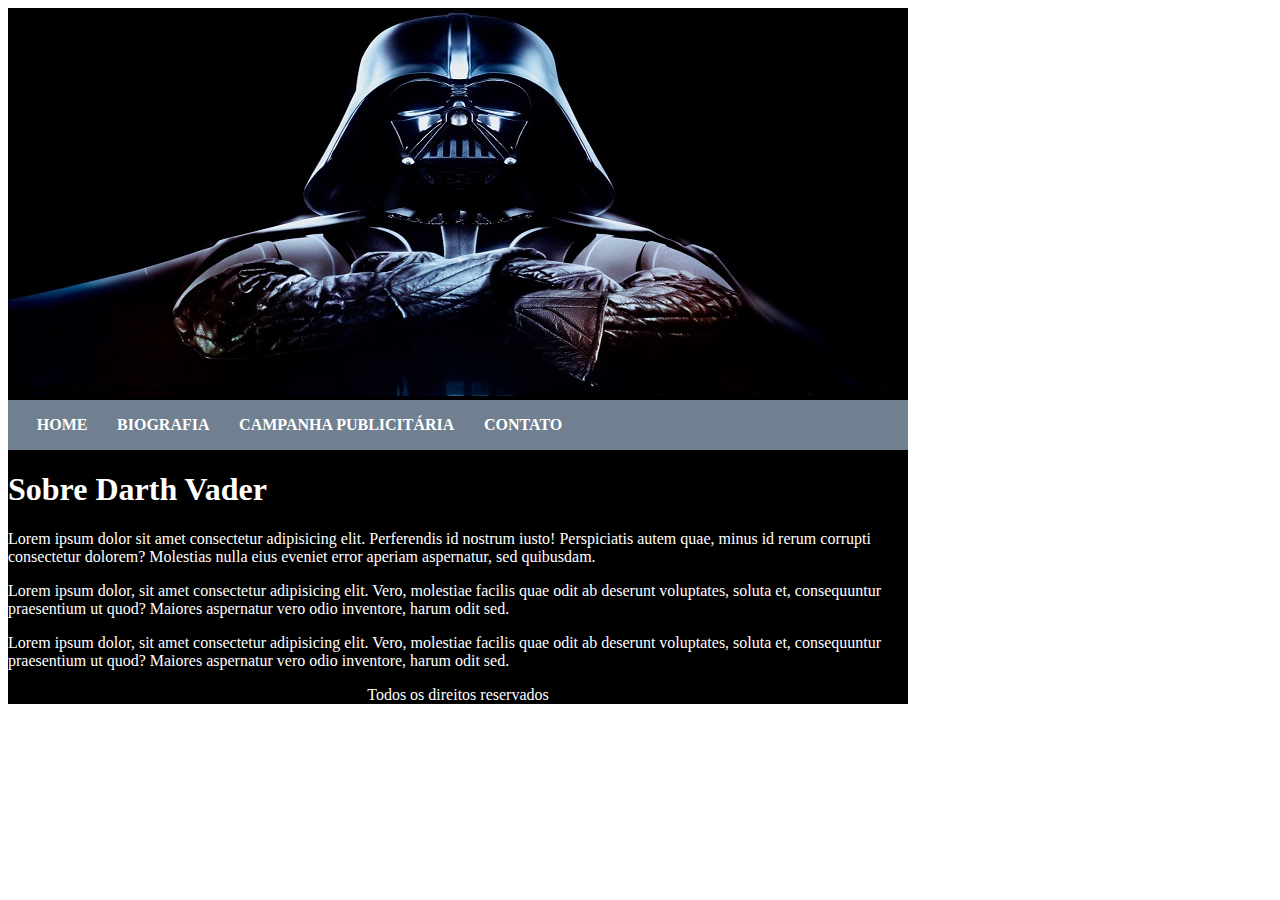
<file: index.html>
<!DOCTYPE html>
<html lang="en">
<head>
    <meta charset="UTF-8">
    <meta http-equiv="X-UA-Compatible" content="IE=edge">
    <meta name="viewport" content="width=device-width, initial-scale=1.0">
    <title>Sobre Darth</title>
    <link rel="stylesheet" href="./CSS/style.css">
</head>
<body>
    <div class="container">
        <header>
            <img src="./img/capa.jpg" alt="">
        </header>

        <nav class="nav">
            <a class="nav-item" href="./index.html">HOME</a>
            <a class="nav-item" href="./pages/Biografia.html">BIOGRAFIA</a>
            <a class="nav-item" href="./pages/campanhaPubli.html">CAMPANHA PUBLICITÁRIA</a>
            <a class="nav-item" href="./pages/Contato.html">CONTATO</a>
        </nav>

        <main>
            <h1>Sobre Darth Vader</h1>
            <p>Lorem ipsum dolor sit amet consectetur adipisicing elit. Perferendis id nostrum iusto! Perspiciatis autem quae, minus id rerum corrupti consectetur dolorem? Molestias nulla eius eveniet error aperiam aspernatur, sed quibusdam.</p>
            <p>Lorem ipsum dolor, sit amet consectetur adipisicing elit. Vero, molestiae facilis quae odit ab deserunt voluptates, soluta et, consequuntur praesentium ut quod? Maiores aspernatur vero odio inventore, harum odit sed.</p>
            <p>Lorem ipsum dolor, sit amet consectetur adipisicing elit. Vero, molestiae facilis quae odit ab deserunt voluptates, soluta et, consequuntur praesentium ut quod? Maiores aspernatur vero odio inventore, harum odit sed.</p>
        </main>

        <footer>
            <p>Todos os direitos reservados</p>
        </footer>
    </div>
</body>
</html>
</file>
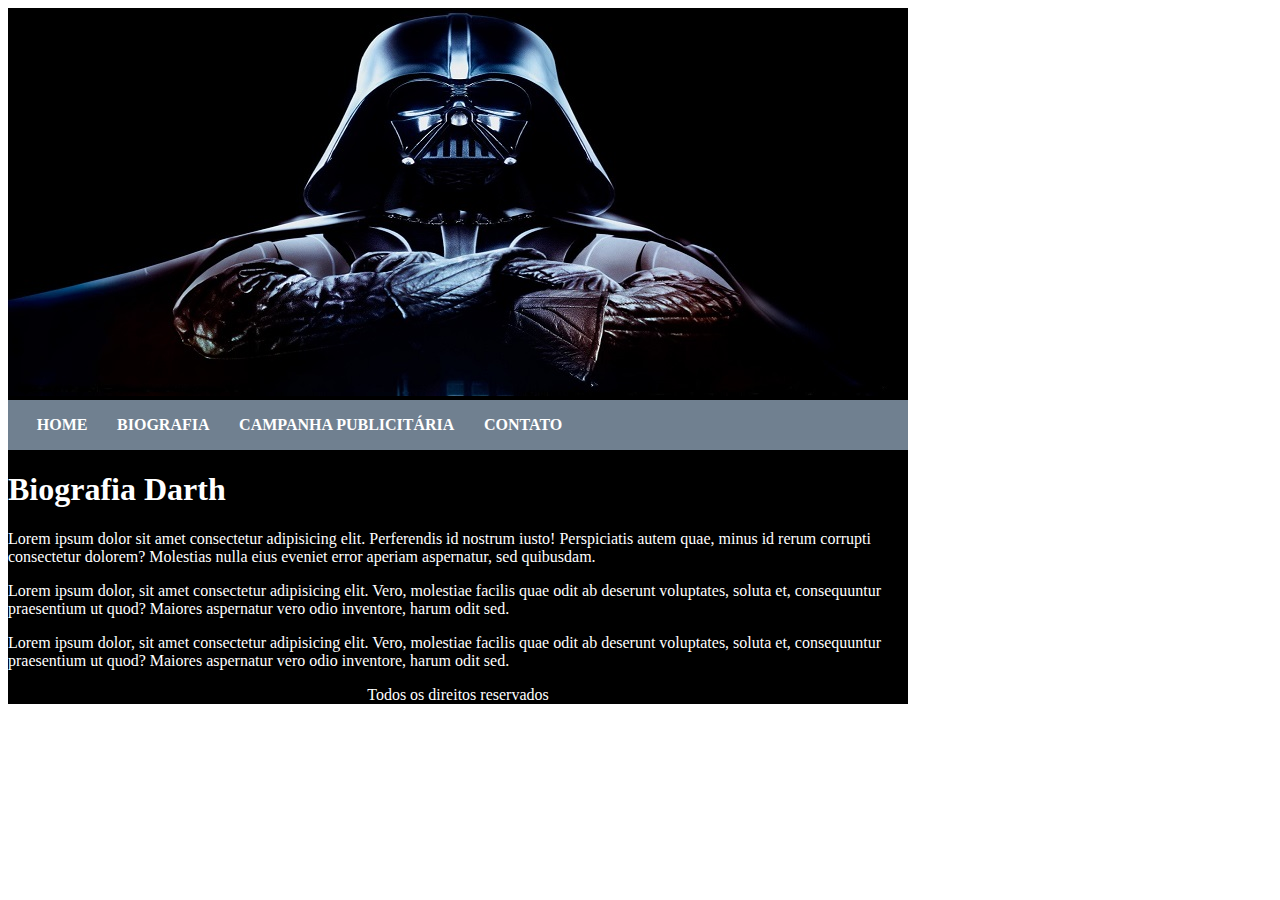
<file: pages/Biografia.html>
<!DOCTYPE html>
<html lang="en">
<head>
    <meta charset="UTF-8">
    <meta http-equiv="X-UA-Compatible" content="IE=edge">
    <meta name="viewport" content="width=device-width, initial-scale=1.0">
    <title>Biografia Darth</title>
    <link rel="stylesheet" href="../CSS/style.css">
</head>
<body>
    <div class="container">
        <header>
            <img src="../img/capa.jpg" alt="">
        </header>

        <nav class="nav">
            <a class="nav-item" href="../index.html">HOME</a>
            <a class="nav-item" href="#">BIOGRAFIA</a>  
            <a class="nav-item" href="./campanhaPubli.html">CAMPANHA PUBLICITÁRIA</a>
            <a class="nav-item" href="./Contato.html">CONTATO</a>
        </nav>

        <main>
            <h1>Biografia Darth</h1>
            <p>Lorem ipsum dolor sit amet consectetur adipisicing elit. Perferendis id nostrum iusto! Perspiciatis autem quae, minus id rerum corrupti consectetur dolorem? Molestias nulla eius eveniet error aperiam aspernatur, sed quibusdam.</p>
            <p>Lorem ipsum dolor, sit amet consectetur adipisicing elit. Vero, molestiae facilis quae odit ab deserunt voluptates, soluta et, consequuntur praesentium ut quod? Maiores aspernatur vero odio inventore, harum odit sed.</p>
            <p>Lorem ipsum dolor, sit amet consectetur adipisicing elit. Vero, molestiae facilis quae odit ab deserunt voluptates, soluta et, consequuntur praesentium ut quod? Maiores aspernatur vero odio inventore, harum odit sed.</p>
        </main>

        <footer>
            <p>Todos os direitos reservados</p>
        </footer>
    </div>
</body>
</html>
</file>
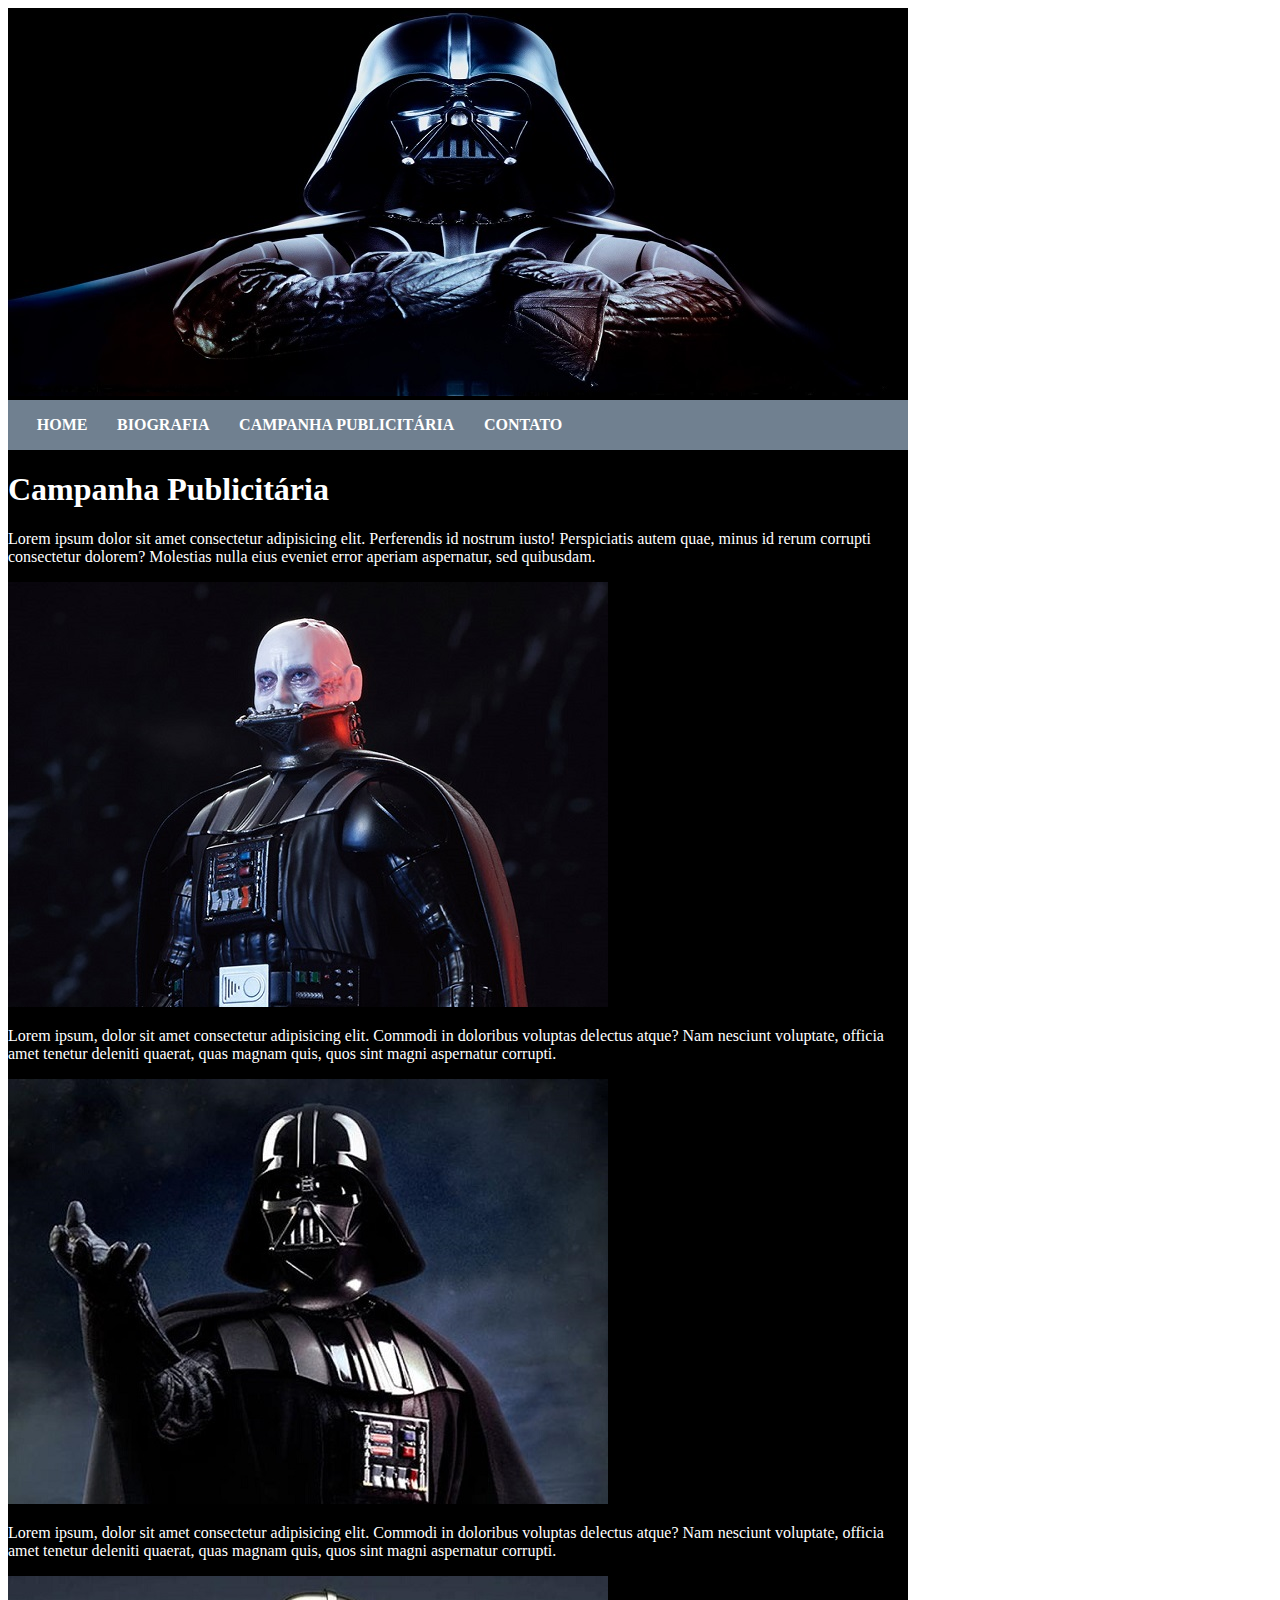
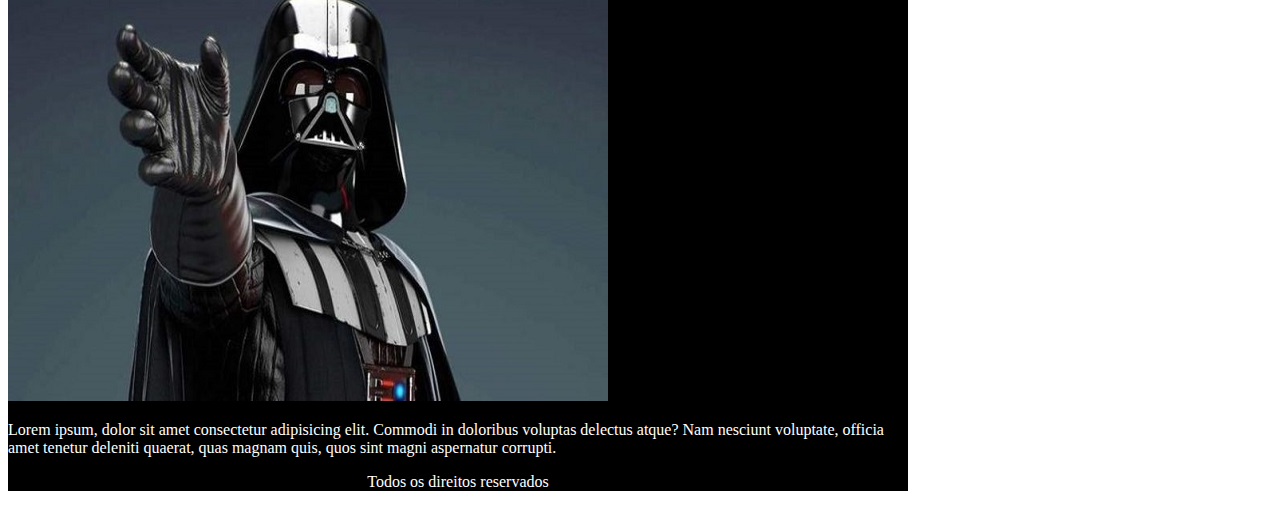
<file: pages/campanhaPubli.html>
<!DOCTYPE html>
<html lang="en">
<head>
    <meta charset="UTF-8">
    <meta http-equiv="X-UA-Compatible" content="IE=edge">
    <meta name="viewport" content="width=device-width, initial-scale=1.0">
    <title>Campanha Darth</title>
    <link rel="stylesheet" href="../CSS/style.css">
</head>
<body>
    <div class="container">
        <header>
            <img src="../img/capa.jpg" alt="">
        </header>

        <nav class="nav">
            <a class="nav-item" href="../index.html">HOME</a>
            <a class="nav-item" href="./Biografia.html">BIOGRAFIA</a>
            <a class="nav-item" href="./pages/campanhaPubli.html">CAMPANHA PUBLICITÁRIA</a>
            <a class="nav-item" href="./Contato.html">CONTATO</a>
        </nav>

        <main>
            <h1>Campanha Publicitária</h1>
             <p>Lorem ipsum dolor sit amet consectetur adipisicing elit. 
                 Perferendis id nostrum iusto! Perspiciatis autem quae, minus id rerum corrupti consectetur dolorem? Molestias nulla eius eveniet error aperiam aspernatur, sed quibusdam.</p>
                 <img src="../img/foto1.jpg" alt="">
                <p>Lorem ipsum, dolor sit amet consectetur adipisicing elit.
                     Commodi in doloribus voluptas delectus atque? Nam nesciunt voluptate, officia amet tenetur deleniti quaerat, quas magnam quis, quos sint magni aspernatur corrupti.</p>
               <img src="../img/foto2.jpg" alt="">
                <p>Lorem ipsum, dolor sit amet consectetur adipisicing elit.
                     Commodi in doloribus voluptas delectus atque? Nam nesciunt voluptate, officia amet tenetur deleniti quaerat, quas magnam quis, quos sint magni aspernatur corrupti.</p>
               <img src="../img/foto3.jpg" alt="">
                     <p>Lorem ipsum, dolor sit amet consectetur adipisicing elit.
                     Commodi in doloribus voluptas delectus atque? Nam nesciunt voluptate, officia amet tenetur deleniti quaerat, quas magnam quis, quos sint magni aspernatur corrupti.</p> 

        </main>

        <footer>
            <p>Todos os direitos reservados</p>
        </footer>
    </div>
</body>
</html>
</file>
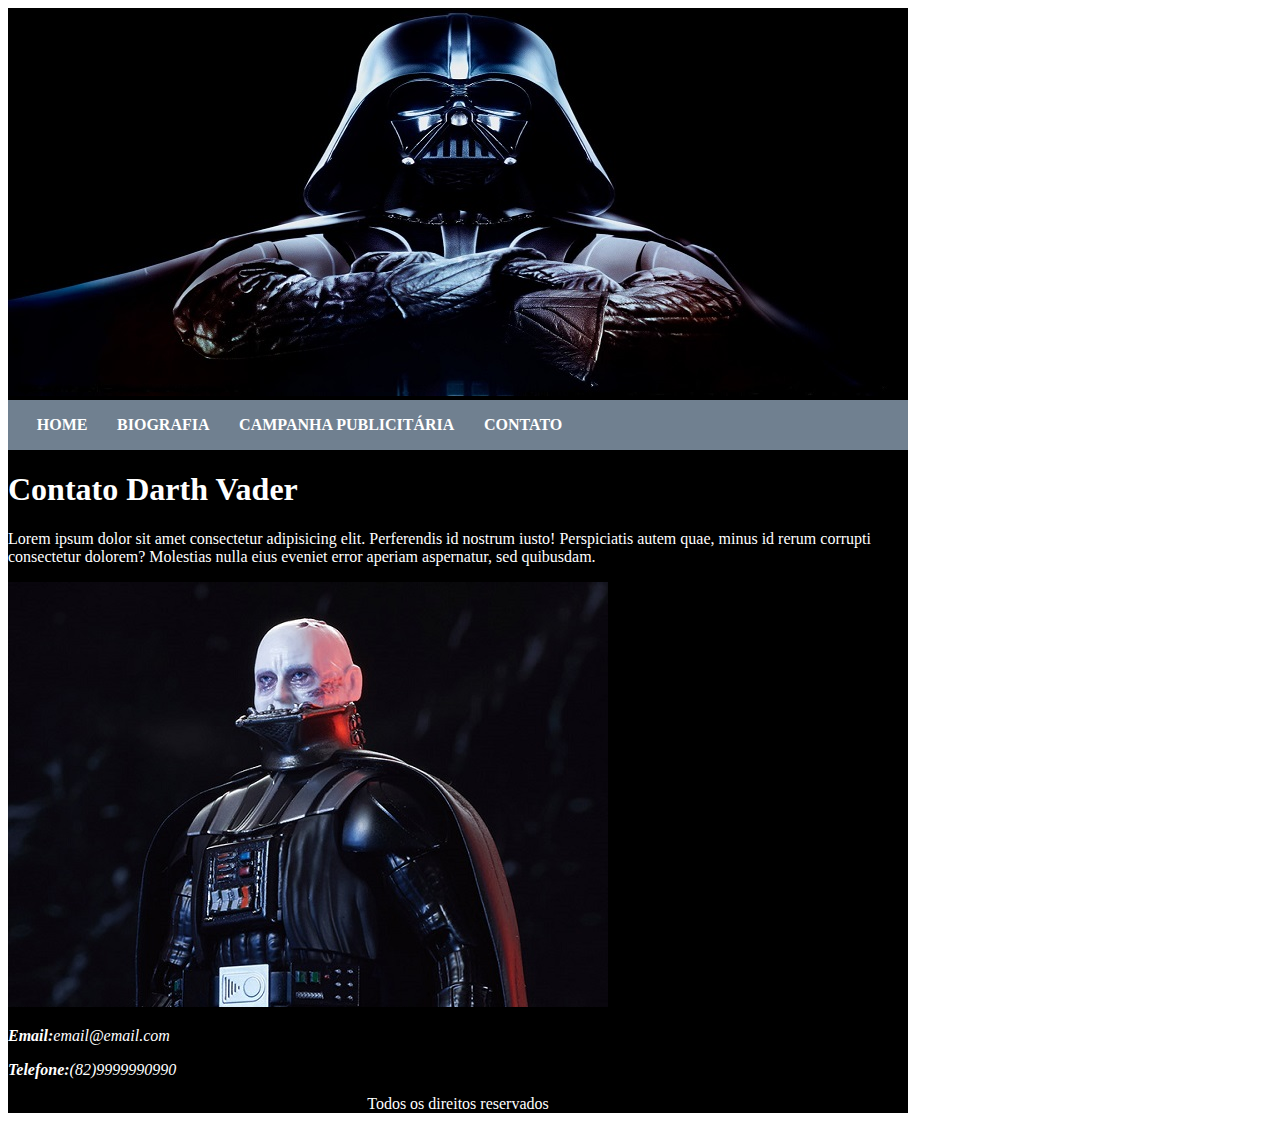
<file: pages/Contato.html>
<!DOCTYPE html>
<html lang="en">
<head>
    <meta charset="UTF-8">
    <meta http-equiv="X-UA-Compatible" content="IE=edge">
    <meta name="viewport" content="width=device-width, initial-scale=1.0">
    <title>Contato Darth</title>
    <link rel="stylesheet" href="../CSS/style.css">
</head>
<body>
    <div class="container">
        <header>
            <img src="../img/capa.jpg" alt="">
        </header>

        <nav class="nav">
            <a class="nav-item" href="../index.html">HOME</a>
            <a class="nav-item" href="./Biografia.html">BIOGRAFIA</a>
            <a class="nav-item" href="./campanhaPubli.html">CAMPANHA PUBLICITÁRIA</a>
            <a class="nav-item" href="./Contato.html">CONTATO</a>
        </nav>

        <main>
            <h1>Contato Darth Vader</h1>
             <p>Lorem ipsum dolor sit amet consectetur adipisicing elit. 
                 Perferendis id nostrum iusto! Perspiciatis autem quae, minus id rerum corrupti consectetur dolorem? Molestias nulla eius eveniet error aperiam aspernatur, sed quibusdam.</p>
                 <img src="../img/foto1.jpg" alt="">
                <p class="itatxt"><strong>Email:</strong>email@email.com</p>
                <p class="itatxt"><strong>Telefone:</strong>(82)9999990990</p>
        </main>

        <footer>
            <p>Todos os direitos reservados</p>
        </footer>
</body>
</html>
</file>
<file: CSS/style.css>
.container{
    background-color: #000;
    width: 900px;
}

.nav{
    background-color: #708090;
    padding: 1rem;
    }

.nav-item{
    color: #fff;
    padding: 0.8rem;
    font-weight: bold;
    text-decoration: none; 
}

main{
    color: #fff;
}

footer p{
    color: #fff;
    text-align: center;
}
.itatxt{
    font-style: italic;
}
</file>
